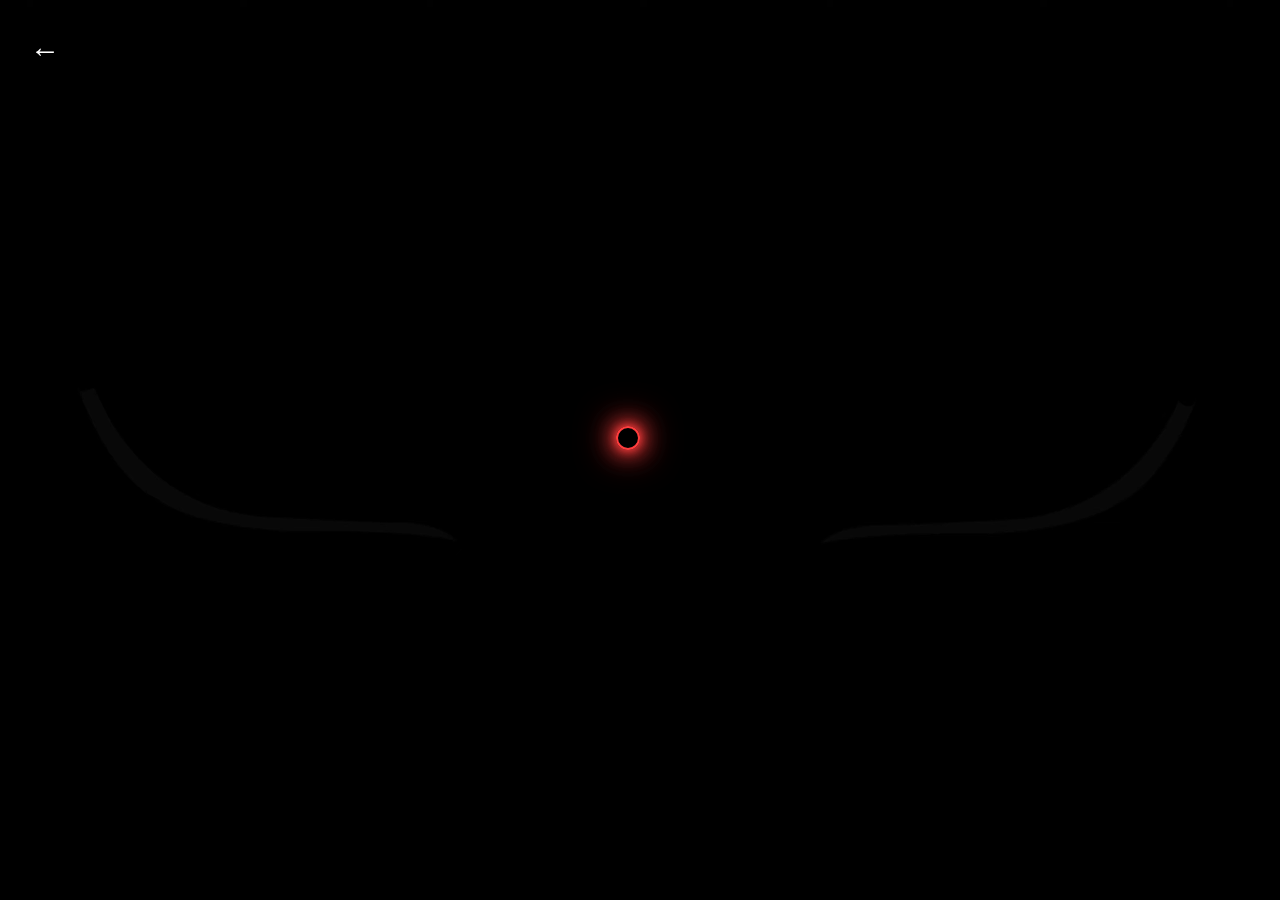
<file: samurai.html>
<!doctype html>
<html lang="en">
<head>
  <meta charset="UTF-8">
  <title>Mortid</title>
  <link rel="stylesheet" href="style2.css">
</head>
<body>

  <a href="index.html" class="back-button">←</a>

  <div class="image-container">
    <img src="images/mortid1.png" alt="Your Image" class="center-image">
    <p class="mortid-text">Mortid</p>
    <p class="image-text">"Я каждый божий день думал о деньгах, каждый день просыпался и засыпал с мыслью, что нужны деньги — нужно работать, и у меня всё получится"<br>

      <br>
      "Каждый из вас может если захочет. Самое главное каждый день развивайтесь"<br>

      <br>
      "Я падал 2 раза до "лоу банка" и выбирался, и возможно, я ещё упаду. Поднимусь"
    </p>
  </div>

 
  <video autoplay muted class="bgvideo2" id="bgvideo2">
    <source src="videos/video2.mp4" type= "video/mp4"></source>
   </video>
   <div id="neon-cursor"></div>
   <script src = "script.js"></script>
</body>
</html>
</file>
<file: style2.css>
body {
  user-select: none;
  background-size: cover;
  cursor: none;
  overflow: hidden;
  display: flex;
  flex-direction: column;
  align-items: center; 
  justify-content: center;
  height: 100vh;
  margin: 0; 
  position: relative;
} 
  
.image-container {
  display: flex;
  flex-direction: column;
  align-items: center; /* Центрируем элементы внутри контейнера */
  margin-top: 100px;
}

.center-image {
  user-select: none;
  max-width: 150px; 
  margin-top: -250px;
  opacity: 0; 
  animation: image-appearance 3s ease-in-out forwards; 
  pointer-events: none;
}

@keyframes image-appearance {
  0% {
    opacity: 0;
    transform: translateY(-20px); /* Начальное положение выше */
  }
  100% {
    opacity: 65%; /* Конечная прозрачность */
    transform: translateY(0); /* Конечное положение */
  }
}

.image-text{
  color: white;
  font-family: 'PresentScript';
  font-size: 30px;
  text-align: center;
  text-shadow: 0 0 5px black;
  opacity: 0;
  /* Задержка анимации текста, чтобы он появился после изображения */
  animation: text-appearance 1s ease-in-out forwards; 
  animation-delay: 3s; /* Задержка равна длительности анимации изображения */
    /* Позиционируем текст под изображением */
  margin-top: 10px;
  max-width: 500px;
}

.mortid-text {
  color: white;
  font-family: 'PresentScript';
  font-size: 50px;
  text-align: center;
  text-shadow: 0 0 5px black;
  opacity: 0;
  /* Задержка анимации текста, чтобы он появился после изображения */
  animation: text-appearance 1s ease-in-out forwards; 
  animation-delay: 3s; /* Задержка равна длительности анимации изображения */
    /* Позиционируем текст под изображением */
  margin-top: 10px;
}

@keyframes text-appearance {
  0% {
    opacity: 0;
    transform: translateY(20px); /*  Начальное положение ниже */
  }
  100% {
    opacity: 80%; /* Конечная прозрачность текста */
    transform: translateY(0);  /*  Конечное положение */
  }
}

.bgvideo2 {
  position: fixed;
  top: 0;
  left: 0;
  width: 100%;
  height: 100%;
  object-fit: cover;
  z-index: -9999;
}


@keyframes typing{
  from{
    width: 0;
  }
  to{
    width:100%;
  }
}

@keyframes blink{
  from,
  to{
    border-color: transparent;
  }
  50%{
    border-color: rgb(116, 116, 116);
  }
}


#neon-cursor {
  width: 20px;
  height: 20px;
  border: 2px solid rgb(255, 61, 61);
  border-radius: 50%;
  position: absolute;
  pointer-events: none;
  box-shadow: 0 0 10px rgb(255, 61, 61), 0 0 20px rgb(255, 61, 61), 0 0 30px rgb(255, 61, 61), 0 0 40px rgb(255, 61, 61);
  transition: transform 0.1s, box-shadow 0.1s;
  transform: translate(-50%, -50%);
}

.back-button {
  position: fixed; /* Фиксированное положение в левом верхнем углу */
  top: 20px;
  left: 20px;
  color: white; /* Цвет текста ссылки */
  font-size: 30px; /* Размер шрифта */
  text-decoration: none; /* Убираем подчеркивание */
  z-index: 1000; /* Убеждаемся, что кнопка выше других элементов */
  text-shadow: 0 0 5px black; /* Добавляем тень к тексту */
  padding: 10px; /* Небольшое заполнение для удобства клика */
  border-radius: 5px; /* Скругляем углы */
  cursor:none;
    transition: all 0.3s ease; /* Плавный переход при наведении */
}
.back-button:hover {
    background-color: rgba(255, 255, 255, 0.2); /* Добавляем фон при наведении */
}
</file>
